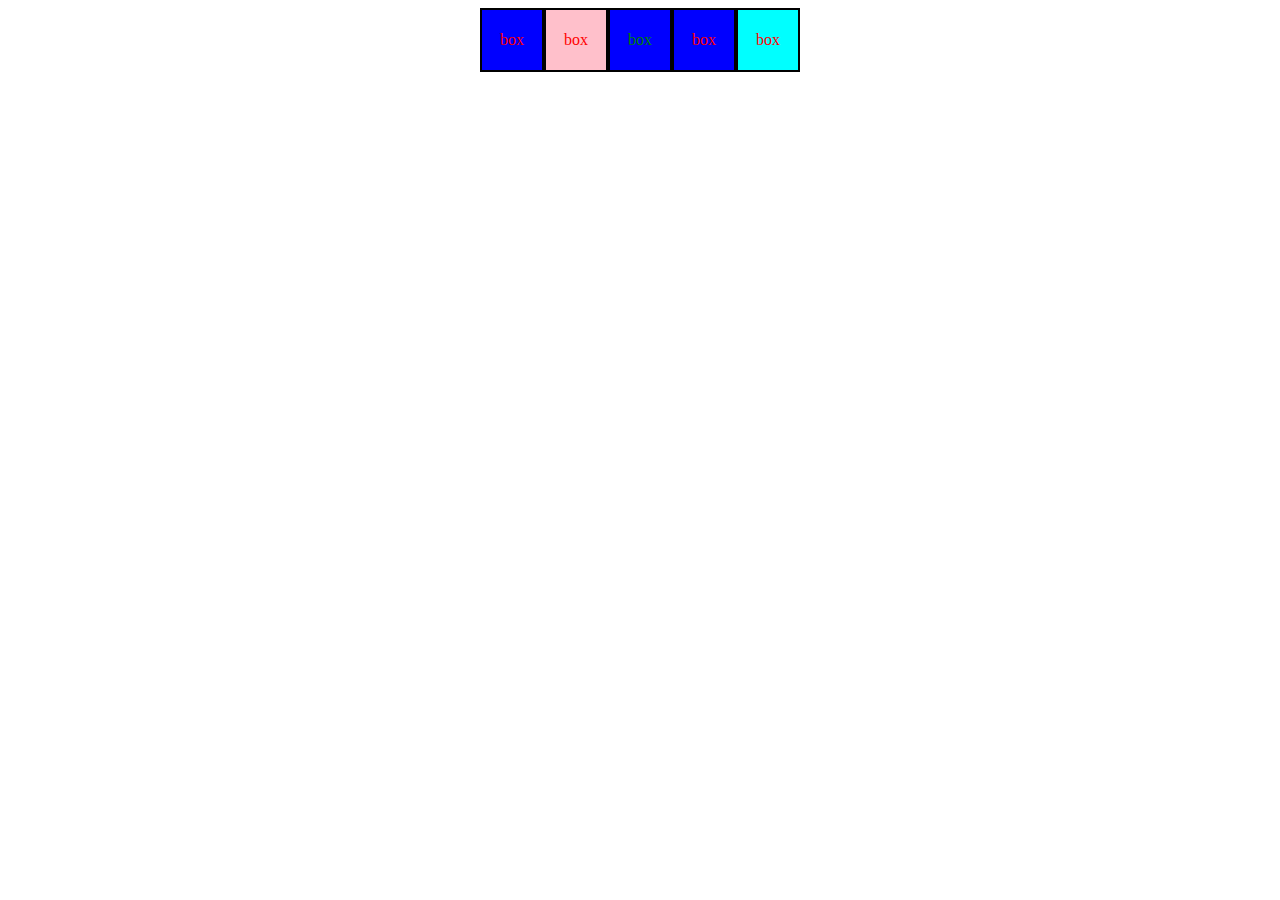
<file: javascript70/index.html>
<!DOCTYPE html>
<html lang="en">
<head>
    <meta charset="UTF-8">
    <meta name="viewport" content="width=device-width, initial-scale=1.0">
    <title>Document</title>
    <link rel="stylesheet" href="style.css">
</head>
<body>
    <div class="cantainer">
        <div class="box" id="box1">box</div>
        <div class="box" id="box2">box</div>
        <div class="box" id="box3">box</div>
        <div class="box" id="box4">box</div>
        <div class="box" id="box5">box</div>
    </div>
   

    <script src="./script.js"></script>
</body>
</html>
</file>
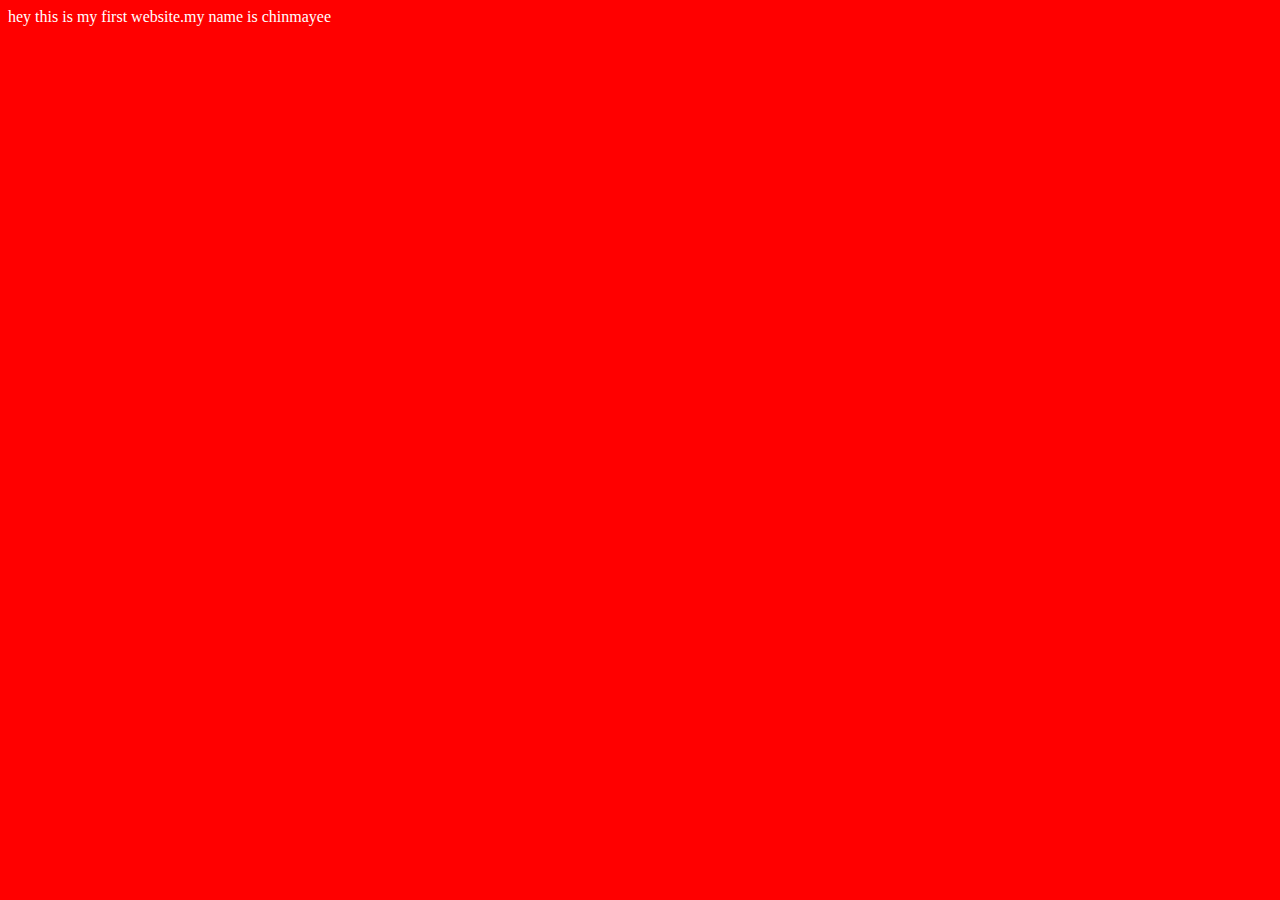
<file: vedio1/index.html>
<!DOCTYPE html>
<html lang="en">
<head>
    <meta charset="UTF-8">
    <meta name="viewport" content="width=device-width, initial-scale=1.0">
    <title>First website</title>
    <link rel="stylesheet" href="./style.css">
</head>
<body>
    hey this is my first website.my name is chinmayee

  <script src="./script.js"></script> 
</body>
</html>
</file>
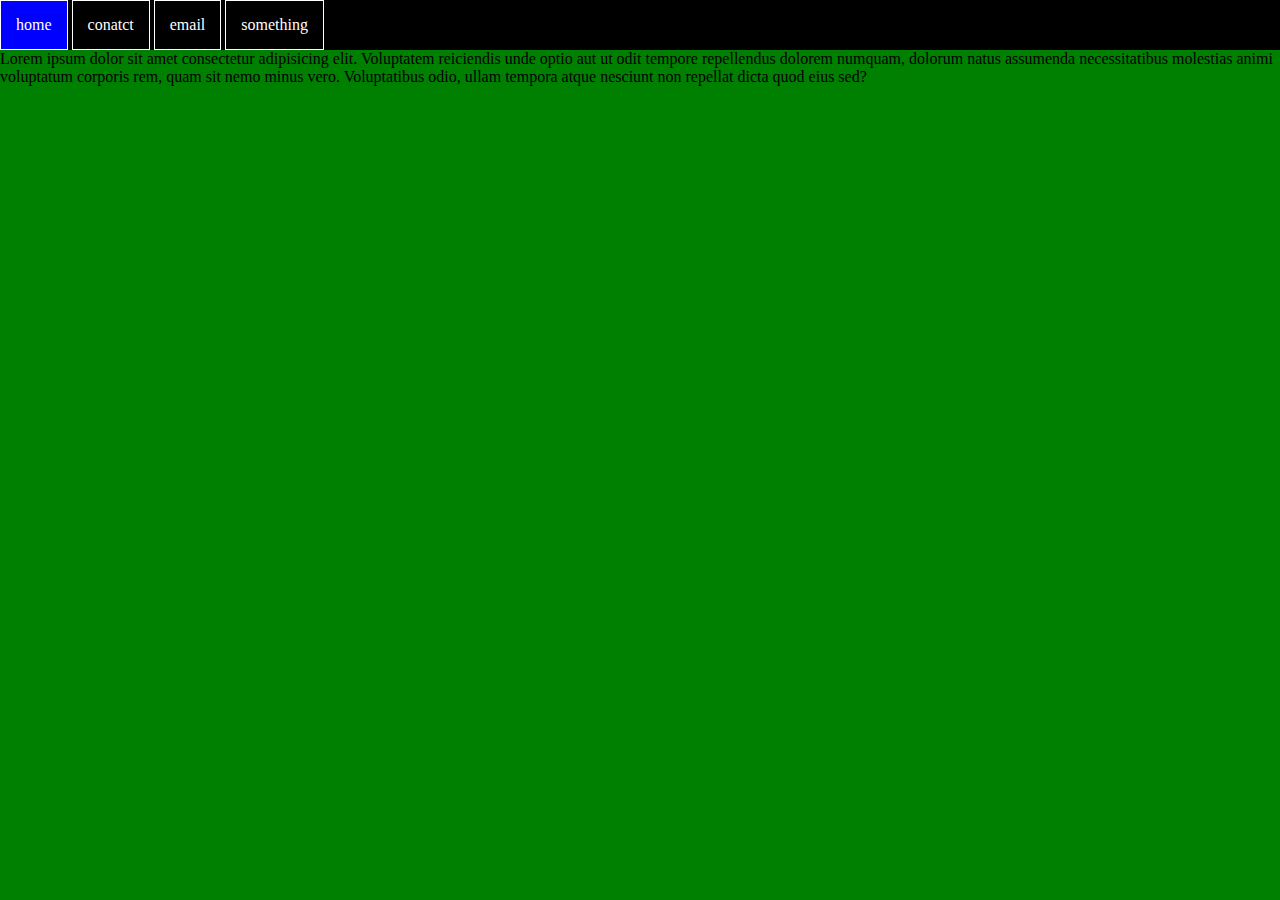
<file: video 33exercise/index.html>
<!DOCTYPE html>
<html lang="en">
<head>
    <meta charset="UTF-8">
    <meta name="viewport" content="width=device-width, initial-scale=1.0">
    <title>Document</title>
    <link rel="stylesheet" href="style.css">
</head>
<body>
    <div class="conatiner">
        <ul>
            <li>home</li>
            <li>conatct</li>
            <li>email</li>
            <li>something</li>
        </ul>
    </div>
    <div>
        <p>Lorem ipsum dolor sit amet consectetur adipisicing elit. Voluptatem reiciendis unde optio aut ut odit tempore repellendus dolorem numquam, dolorum natus assumenda necessitatibus molestias animi voluptatum corporis rem, quam sit nemo minus vero. Voluptatibus odio, ullam tempora atque nesciunt non repellat dicta quod eius sed?</p>
    </div>
    
</body>
</html>
</file>
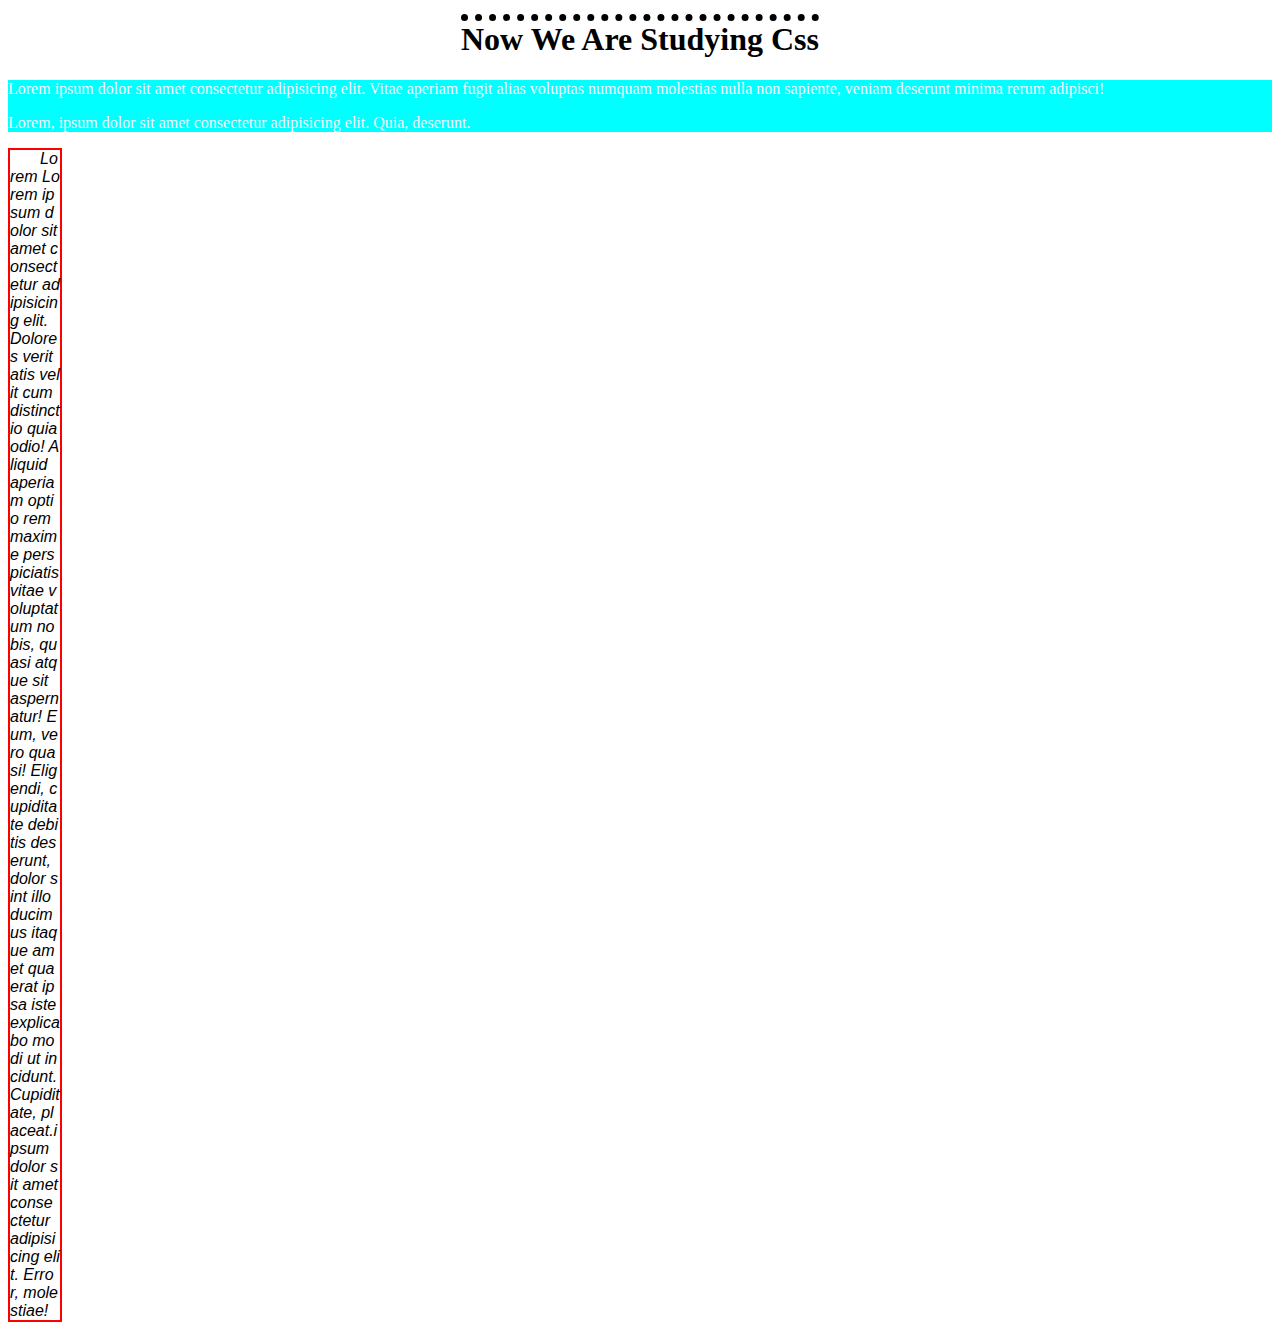
<file: video20/index.html>
<!DOCTYPE html>
<html lang="en">
<head>
    <meta charset="UTF-8">
    <meta name="viewport" content="width=device-width, initial-scale=1.0">
    <title>Document</title>
    

    <link rel="stylesheet" href="style.css">
</head>
<body>
    <h1> now we are studying css</h1>

    <div class="you">
        <P>Lorem ipsum dolor sit amet consectetur adipisicing elit. Vitae aperiam fugit alias voluptas numquam molestias nulla non sapiente, veniam deserunt minima rerum adipisci!</P>
        <p>Lorem, ipsum dolor sit amet consectetur adipisicing elit. Quia, deserunt.</p>
    </div>

    <p id="aarohi">Lorem Lorem ipsum dolor sit amet consectetur adipisicing elit. Dolores veritatis velit cum distinctio quia odio! Aliquid aperiam optio rem maxime perspiciatis vitae voluptatum nobis, quasi atque sit aspernatur! Eum, vero quasi! Eligendi, cupiditate debitis deserunt, dolor sint illo ducimus itaque amet quaerat ipsa iste explicabo modi ut incidunt. Cupiditate, placeat.ipsum dolor sit amet consectetur adipisicing elit. Error, molestiae!</p>
    
</body>
</html>
</file>
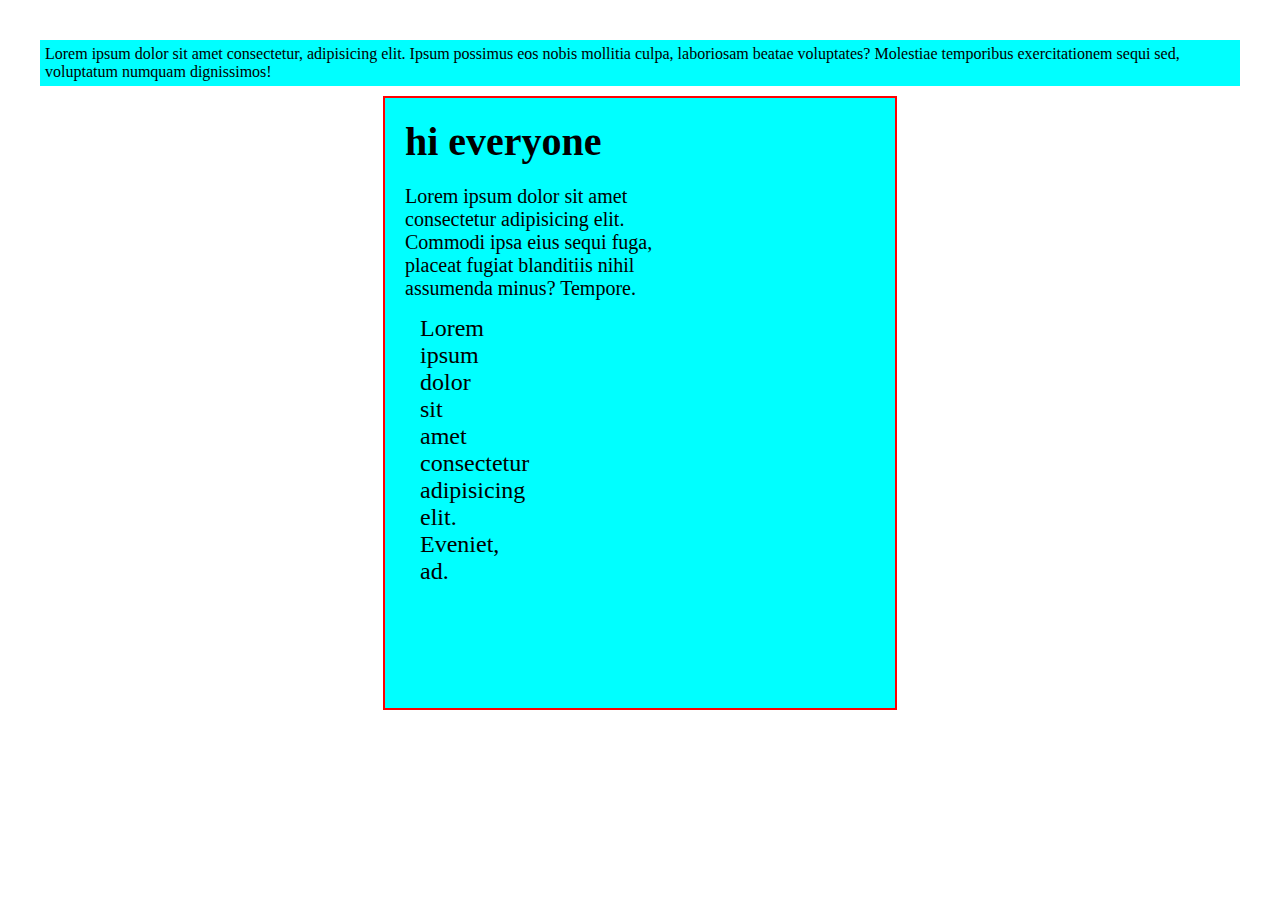
<file: video22/index.html>
<!DOCTYPE html>
<html lang="en">
<head>
    <meta charset="UTF-8">
    <meta name="viewport" content="width=device-width, initial-scale=1.0">
    <title>Document</title>
    <link rel="stylesheet" href="style.css">
</head>
<body>
    <div>
        Lorem ipsum dolor sit amet consectetur, adipisicing elit. Ipsum possimus eos nobis mollitia culpa, laboriosam beatae voluptates? Molestiae temporibus exercitationem sequi sed, voluptatum numquam dignissimos!
    </div>

    <div class="container">
         <h1> hi everyone</h1>

       <div>
            Lorem ipsum dolor sit amet consectetur adipisicing elit. Commodi ipsa eius sequi fuga, placeat fugiat blanditiis nihil assumenda minus? Tempore.

            <p>Lorem ipsum dolor sit amet consectetur adipisicing elit. Eveniet, ad.</p>
        </div>
    </div>
    
</body>
</html>
</file>
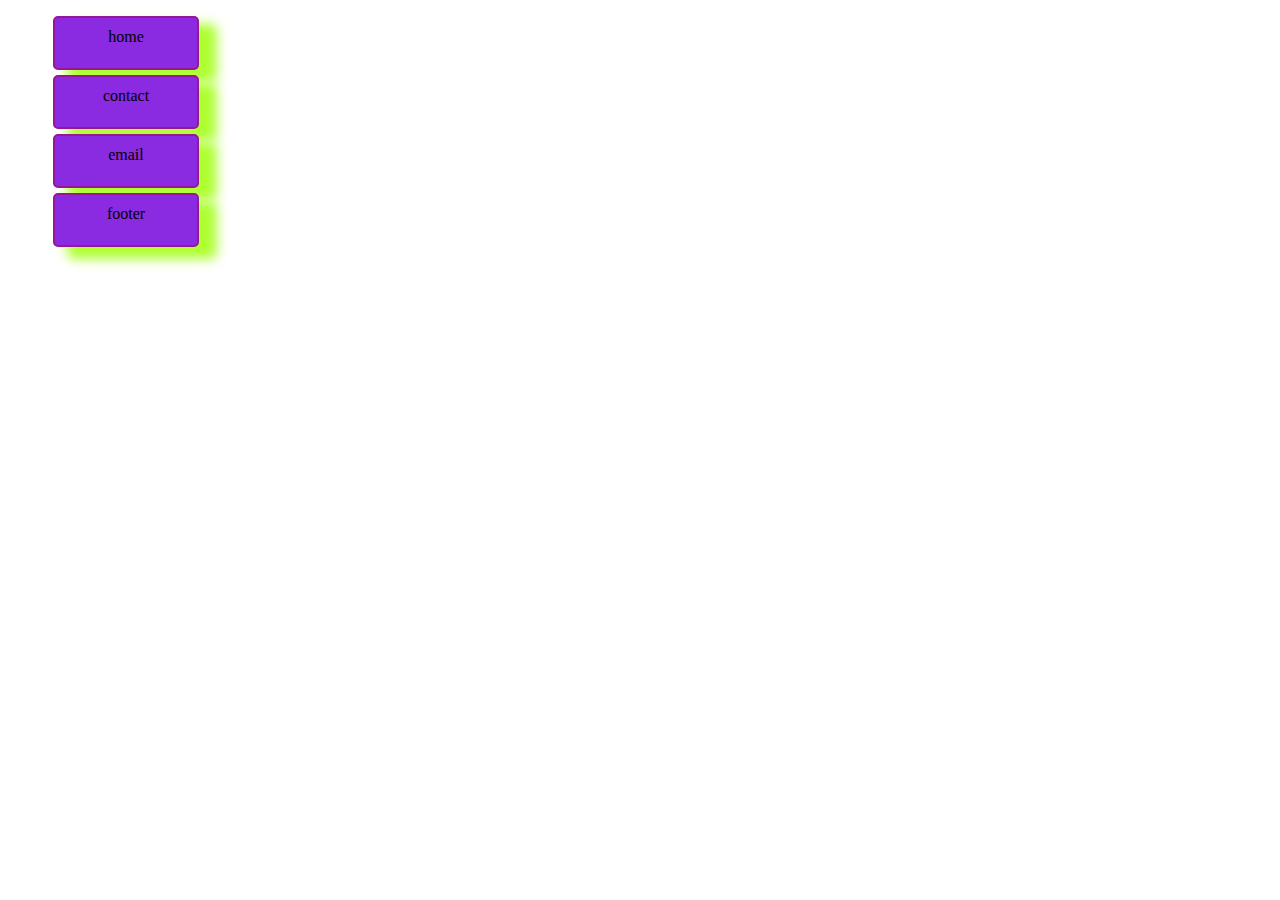
<file: video24/index.html>
<!DOCTYPE html>
<html lang="en">
<head>
    <meta charset="UTF-8">
    <meta name="viewport" content="width=device-width, initial-scale=1.0">
    <title>Document</title>
    <link rel="stylesheet" href="style.css">
</head>
<body>

    <div>
        <ul>
            <li>home</li>
            <li>contact</li>
            <li>email</li>
            <li>footer</li>
        </ul>
    </div>
    
</body>
</html>
</file>
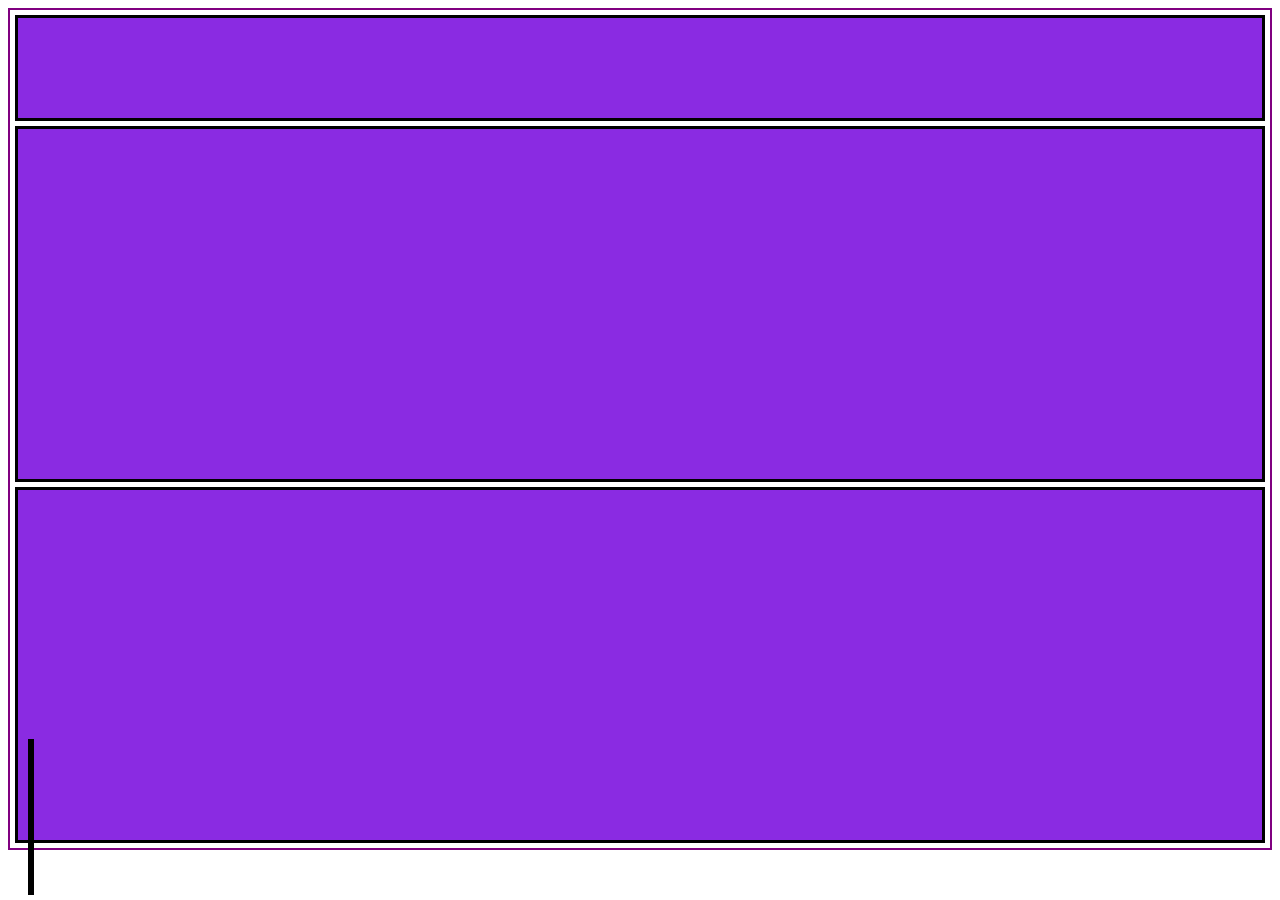
<file: video28cssexercise4/index.html>
<!DOCTYPE html>
<html lang="en">
<head>
    <meta charset="UTF-8">
    <meta name="viewport" content="width=device-width, initial-scale=1.0">
    <title>Document</title>
    <style>
        .box{
            border: 2px solid purple;
        }
        .conatiner{
            border: 3px solid black;
            height: 350px;
            margin: 5px;
            background-color: blueviolet;


        }

        .one{
            height:100px;
            position:sticky;
            top:0px; 
        }
        .two{
            height:150px;
            position: fixed;
            bottom:0px;
            left: 23px;
        }
    </style>
</head>
<body>
    <div class="box">
        <div class="conatiner one"></div>
        <div class="conatiner two"></div>
        <div class="conatiner three"></div>
        <div class="conatiner four"></div>
    </div>
    
</body>
</html>
</file>
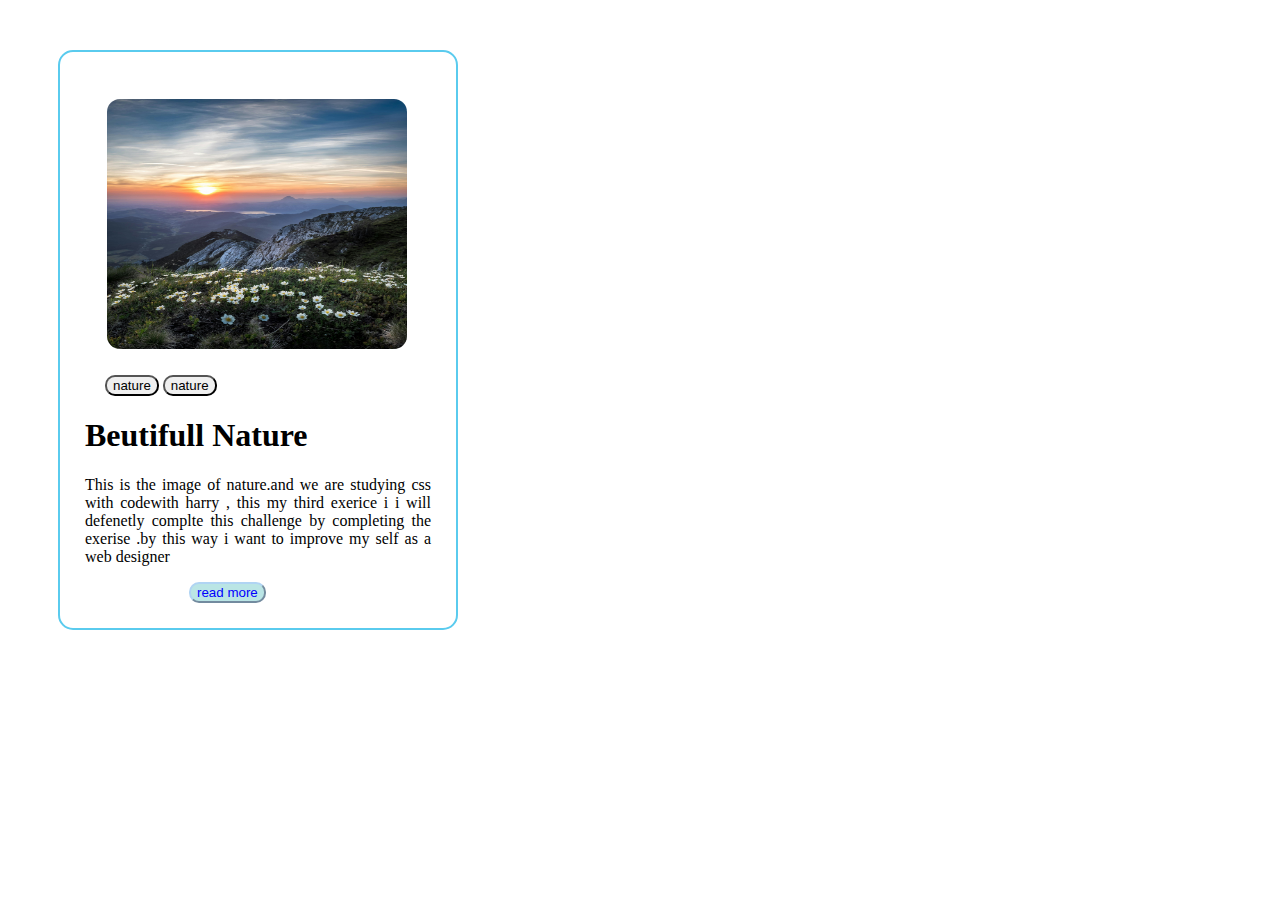
<file: video28exercise3/index.html>
<!DOCTYPE html>
<html lang="en">
<head>
    <meta charset="UTF-8">
    <meta name="viewport" content="width=device-width, initial-scale=1.0">
    <title>Document</title>
    <link rel="stylesheet" href="style.css">
</head>
<body>
    <div class="conatiner">
        <img src="./nature.jpg" alt="" class="nature"><br>

        <button class="b1" type="text"> nature</button>
        <button class="b1" type="text"> nature</button>

        <h1>Beutifull Nature</h1>
        <p> This is the image of nature.and we are studying css with codewith harry , this my third exerice i i will defenetly complte this challenge by completing the exerise .by this way i want to improve my self as a web designer </p>

        <button class="last" type="sumbit">read more</button>


    </div>
    
</body>
</html>
</file>
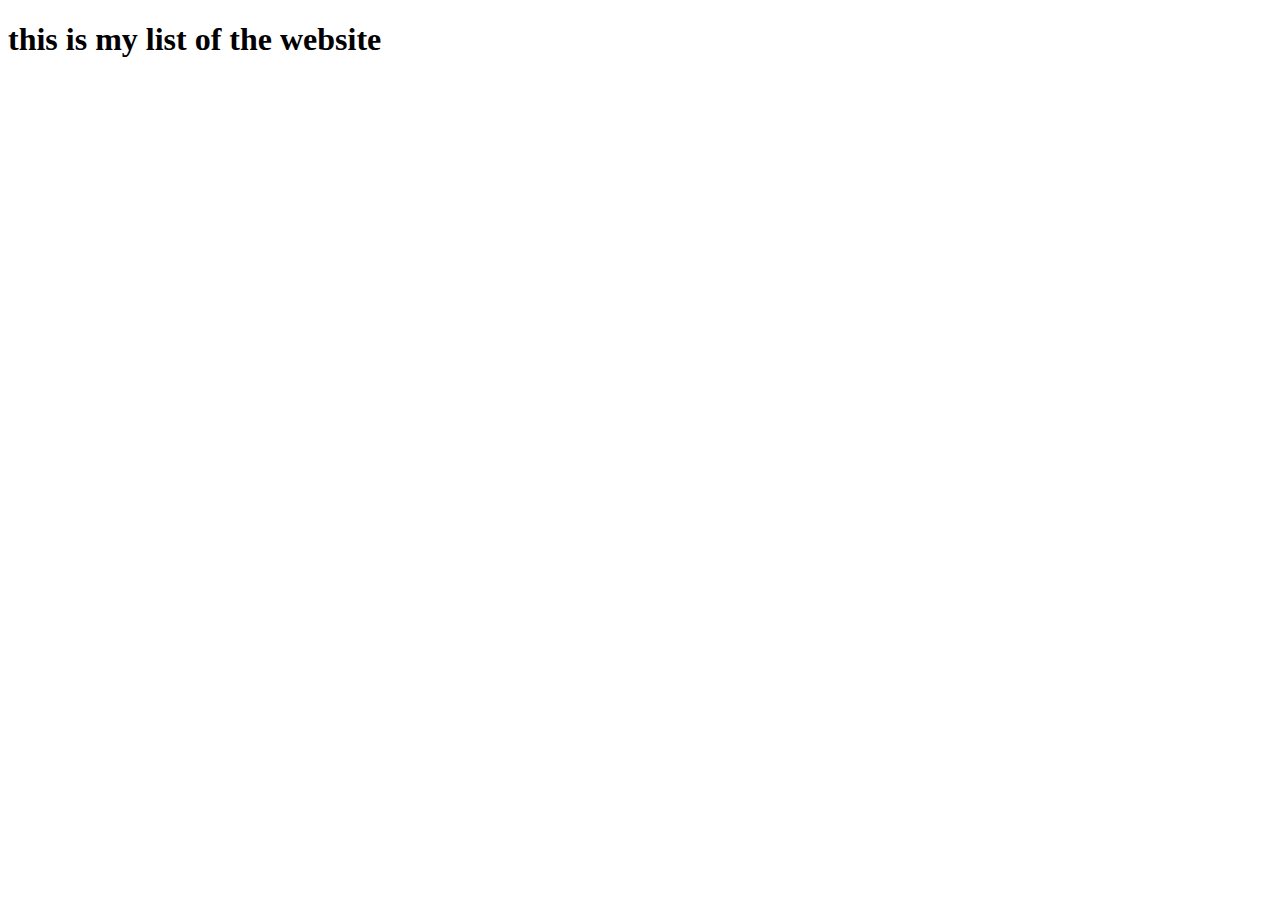
<file: video4/index.html>
<!DOCTYPE html>
<html lang="en">
<head>
    <meta charset="UTF-8">
    <meta name="viewport" content="width=device-width, initial-scale=1.0">
    <title>Document</title>
</head>
<body>
   <h1>
    this is my list of the website
   </h1> 

   <p>
    <a  target="_blank"  href="www.google.com"></a>
   </p>
   <p>
    <a  target="_blank"  href="www.whatsapp.com"></a>
   </p>
   <p>
    <a  target="_blank"  href="www.facebook.com"></a>
   </p>
   <p>
    <a  target="_blank"  href="www.linkdin.com"></a>
   </p>
</body>
</html>
</file>
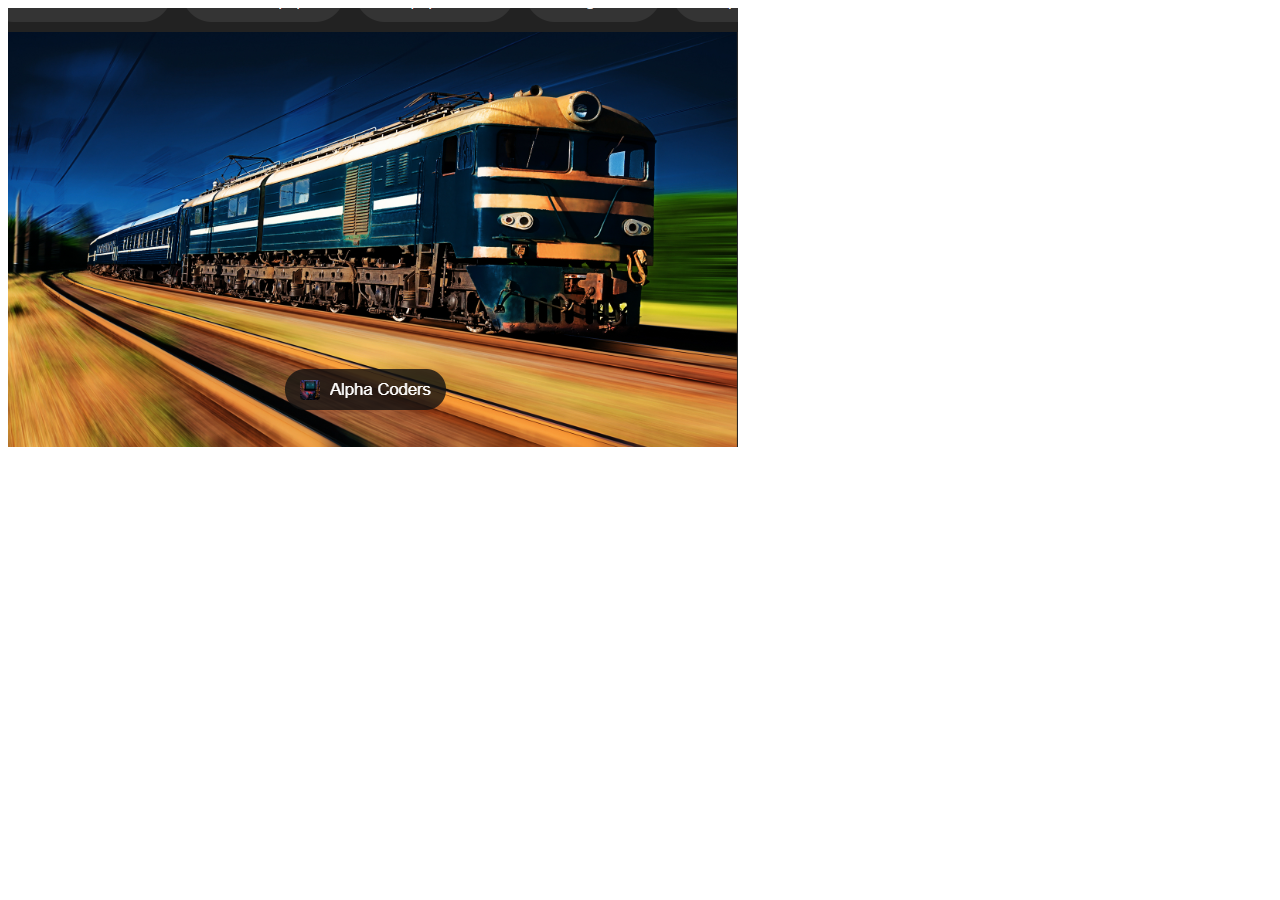
<file: video5/index.html>
<!DOCTYPE html>
<html lang="en">
<head>
    <meta charset="UTF-8">
    <meta name="viewport" content="width=device-width, initial-scale=1.0">
    <title>Document</title>
</head>
<body>
    <img src="image.png" alt="train_image`">
</body>
</html>
</file>
<file: javascript70/style.css>
.cantainer{
    display:flex;
    align-items: center;
    justify-content: center;

}
.box{
    display: flex;
    align-items: center;
    justify-content: center;
    height:60px;
    width:60px;
    border:2px solid black;
    
    
}
</file>
<file: vedio1/style.css>
body{
    background-color:red;
    color:white;
}
</file>
<file: video 33exercise/style.css>
@media only screen and (max-width:150px) {
    body{
        background-color: rgb(226, 119, 43);
    }
    
}

:root{
    --color:blue;
    --seccolor:rgb(165, 165, 224);

}


*{
    padding:0px;
    margin:0px;
    background-color: green;

}
div ul{
    background-color: black;
    height:50px;
    width: auto;
}
div ul li{
    color:white;
    list-style-position: inside;
    list-style: none;
    display:inline-block;
    padding:15px;
    border: 1px solid white;
    background-color: black;
}
div ul li:hover{
    background-color:var(--color);
}
</file>
<file: video20/style.css>
@import url('https://fonts.googleapis.com/css2?family=Baloo+Bhai+2:wght@400..800&family=Poppins:ital,wght@0,100;0,200;0,300;0,400;0,500;0,600;0,700;0,800;0,900;1,100;1,200;1,300;1,400;1,500;1,600;1,700;1,800;1,900&display=swap');

.you{
    background-color: aqua;
    color:aliceblue;
   

}

h1{
    text-align: center;
    text-decoration:overline;
    text-decoration-thickness: 7px;
    text-decoration-style:dotted ;
    text-transform:capitalize;
    font-family: url('https://fonts.googleapis.com/css2?family=Baloo+Bhai+2:wght@400..800&display=swap');




}
#aarohi{
    font-family:'Gill Sans', 'Gill Sans MT', Calibri, 'Trebuchet MS', sans-serif;
    font-style: italic;
    line-height:normal;
    letter-spacing:normal;
    border: 2px solid red;
    width: 50px;
    text-indent: 30px;
    word-break:break-all
    /* text-overflow:ellipsis;
    overflow:hidden; */
    
}
</file>
<file: video22/style.css>
*{
    padding: 5px;
    margin:10px;
}

div.container{
    background-color: aqua;
    margin: auto;
    border:2px solid red;
    width:500px;
    height:600px; 
    font-size: 20px;



}

div.container>div{
    width:50%;
}

div.container>div>p{
    font-size: 1.5rem;
    width:30%;
}

div{
    background-color: aqua;

}
</file>
<file: video24/style.css>
div ul li{
    background-color: blueviolet;
    
    /* display:inline-block; = from using this also we can remove the front dot from the  list*/ 
    /* display: inline; */
    list-style-position: inside;
    list-style: none;
    width: 122px;
    height: 30px;
    text-align: center;
    padding: 10px;
    margin: 5px;
    border: 2px solid #971697;
    border-radius: 5px;
    box-shadow: 16px 10px 12px 2px greenyellow;
    text-shadow:2px 1px 3px 4px red ;

}
</file>
<file: video28exercise3/style.css>
.conatiner{
    border:2px solid rgb(90, 203, 238);
    box-sizing: border-box;
    margin:50px;
    padding:25px ;
    width: 400px;
    border-radius: 15px;
}
p{
    text-align: justify;
}

.nature{
    border: 2px solid white;
    width: 300px;
    height: 250px;
    border-radius:30px;
    margin: 5px;
    padding: 15px;
   

}
button{
    border-radius: 10px;
    position:relative;
    left: 20px;
}
.b1{

}
.last{
    display: inline-block;
    position: relative;
    left: 104px;
    background-color: rgb(186, 229, 229);
    border-color: rgb(176, 212, 243);
    color: blue;
}
</file>
